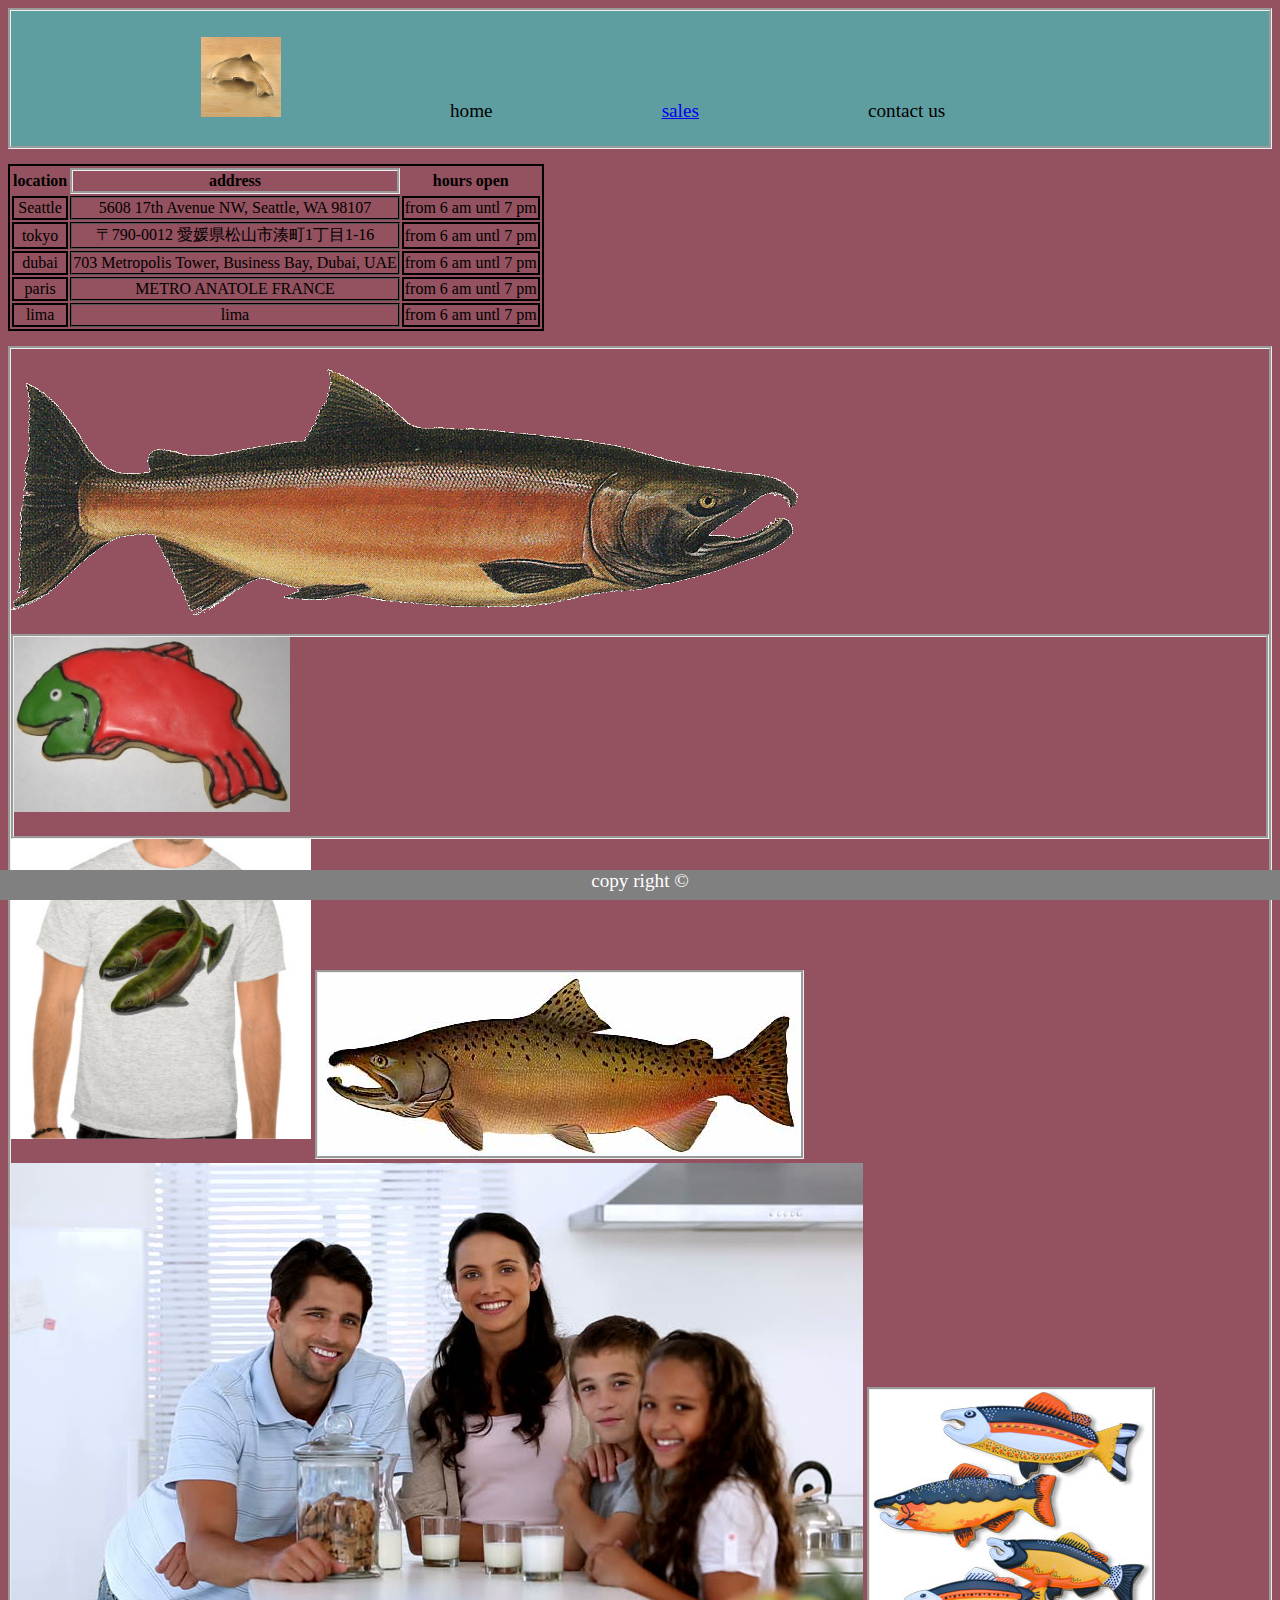
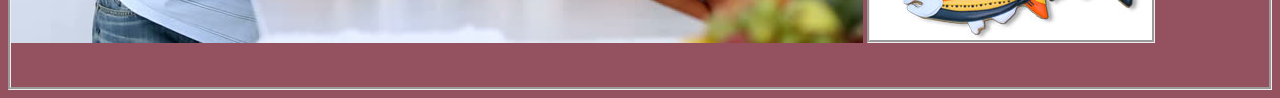
<file: index.html>
<!DOCTYPE html>
<html lang="en">
<head>
    <meta charset="UTF-8">
    <meta http-equiv="X-UA-Compatible" content="IE=edge">
    <meta name="viewport" content="width=device-width, initial-scale=1.0">
    <title>cookies-shop</title>
     <link rel="stylesheet" href="/css/style.css">
 <header>
<nav>
    <ul >
        <li><img src="/image/cutter.jpeg"> </li>
      <li >home</li>
      <li ><a href="sales.html">sales</a></li>
      <li  >contact us</li>
</ul>
</nav>
 </header>
</head>
<body>
    <main>
        <section>
            <table>
                <tr>
                  <th>location</th>
                  <th>address</th>
                  <th> hours open </th> 
                </tr>
                <tr>
                  <td>Seattle</td>
                  <td>5608 17th Avenue NW, Seattle, WA 98107</td>
                  <td> from 6 am untl 7 pm   </td>
                </tr>
                <tr>
                  <td>tokyo</td>
                  <td>〒790-0012 愛媛県松山市湊町1丁目1-16</td>
                  <td> from 6 am untl 7 pm  </td>
                </tr>
                
                 <tr>
                  <td>dubai</td>
                  <td>703 Metropolis Tower, Business Bay, Dubai, UAE</td>
                  <td> from 6 am untl 7 pm  </td>
                </tr>
                <tr>
                  <td>paris</td>
                  <td>METRO ANATOLE FRANCE</td>
                  <td> from 6 am untl 7 pm  </td>
                </tr>
                <tr>
                  <td>lima</td>
                  <td>lima</td>
                  <td> from 6 am untl 7 pm  </td>
                </tr>
                
              </table>

        </section>
        <form>
        <section >
            <img src="/image/salmon.png">
          
        </section>
        <section >
            <img src="/image/frosted-cookie.jpg">
            
        </section>
    

        <section >
            <img src="/image/shirt.jpg">
            <img src="/image/chinook.jpg">
          
        </section>

        <section>
        <img src="/image/family.jpg">
        <img src="/image/fish.jpg">
        </section>

       

    </form>
        


    </main>
    
<footer >
   copy right &copy;    


</footer>

</body>
<script src="/js/app.js"  type="text/javascript"  ></script>
</html>
</file>
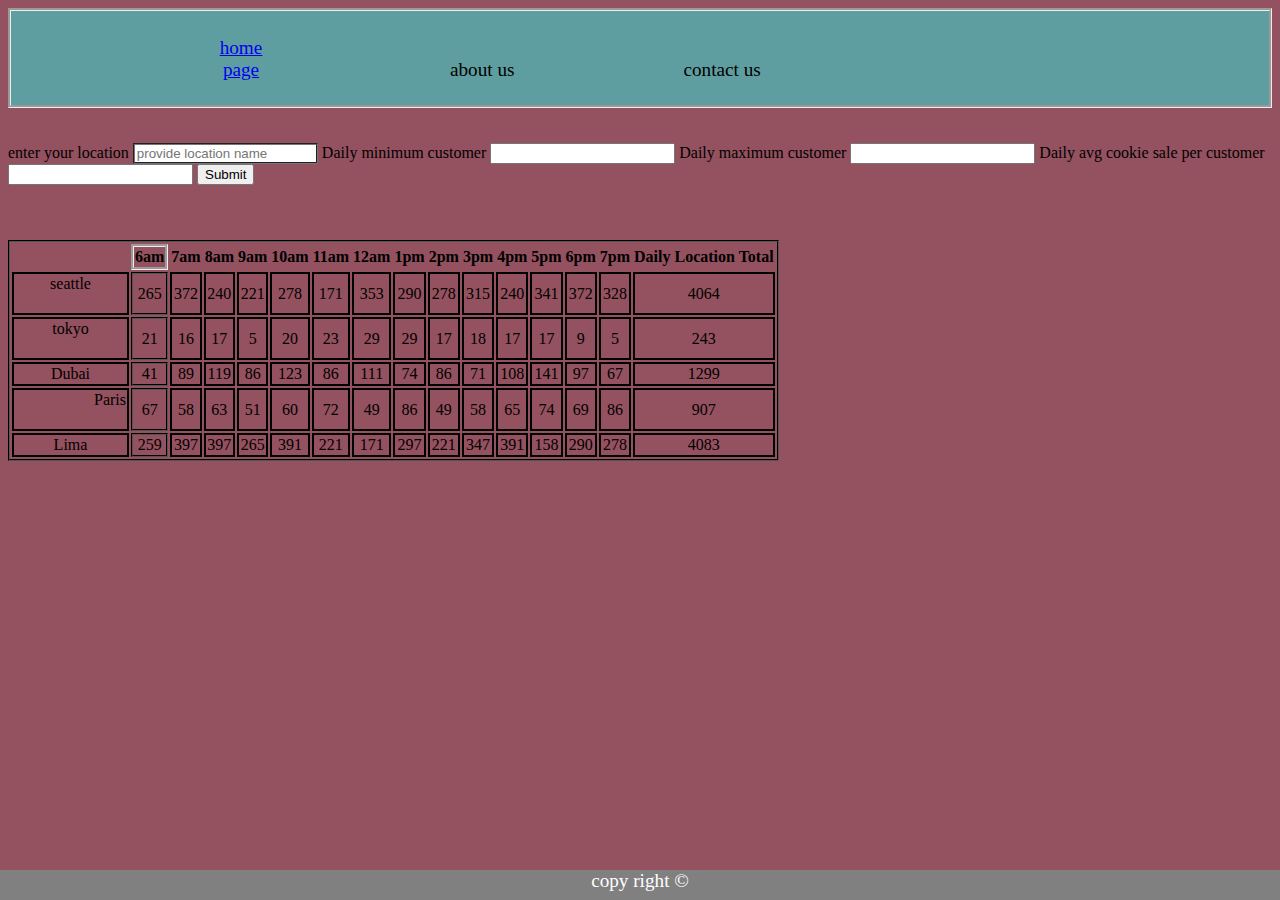
<file: sales.html>
<!DOCTYPE html>
<html lang="en">
<head>
    <meta charset="UTF-8">
    <meta http-equiv="X-UA-Compatible" content="IE=edge">
    <meta name="viewport" content="width=device-width, initial-scale=1.0">
    <link rel="stylesheet" href="/css/style.css">
    <title>Document</title>
</head>
<body>
<header>
    <nav>
        <ul>
            <li> <a href= "index.html"> home page </a></li>
            <li>about us </li>
            <li>contact us</li>
            
        </ul>
    </nav>
</header>





    <main >
    <form id="myForm">
    <label>enter your location  </label>
    <input type="text" name="location" placeholder="provide location name">
    <label>Daily minimum customer</label>
    <input type="number" name="min">
    <label>Daily maximum customer</label>
    <input type="number" name="max">
    <label>Daily avg cookie sale per customer</label>
    <input type="number" name="avg">
    <input type="submit"  >

    </form>

    <table id ='mytable'>
       
    </table> 
    <footer> copy right &copy; </footer>
    </main>
</body>
<script src="/js/app.js"></script>
</html>
</file>
<file: css/style.css>
table{

        border:2px black solid;
       text-align: center;
       margin-top: 15px;
        
        } 
        
        td {
            border: 2px black solid;
        }
        
        header{
          
          background-color: cadetblue;
        }

        header nav ul li {
          display: inline-block;
          text-align: center;
           height: 30px; 
           margin-right: 15px;
           font-size: larger;
           padding-left: 150px;
           padding-top: 5px;
           margin-top: 5px;
          

           
        }
        header nav{
          border-style: groove;
          
          

        }

        header nav ul :first-child{
         
          max-width: 80px;;
          max-height: 80px;
        }


        form{
        padding-bottom: 40px;  
        padding-top: 20px;

        }

        body{
          background-color: rgb(148, 81, 95);
        }
         main :nth-child(2)
         { 
           margin-top: 15px;
           border-style: groove;
         }
   

       body main :nth-child(2) :nth-child(2) :first-child
       {
         max-height: 300px;
         max-width: 300px;
         text-align: center;
         padding-bottom: 20px;
       } 
         
       body main :nth-child(2) :nth-child(3) :first-child
       {
        max-height: 300px;
         max-width: 300px;
         text-align: center;
         padding-bottom: 20px;
       } 
       
       body main :nth-child(2):nth-child(4) :first-child
       {
         display: inline-block;
        max-height: 300px;
         max-width: 300px;
         text-align: center;
         padding-bottom: 20px;
         margin-left: 60px;
       } 
      
       body main :nth-child(2) :nth-child(5) :first-child
       {
         display: inline-block;
        max-height: 300px;
        max-width: 300px;
        text-align: center;
        padding-bottom: 20px;
        padding-left: 80px;
        
       } 

      

        footer{
        font-size: larger;
        text-align: center;
        position: fixed;
        left: 0;
        bottom: 0;
        width: 100%;
        color: white;
        background-color: gray;
        height: 30px;
          display: inline;

        }
</file>
